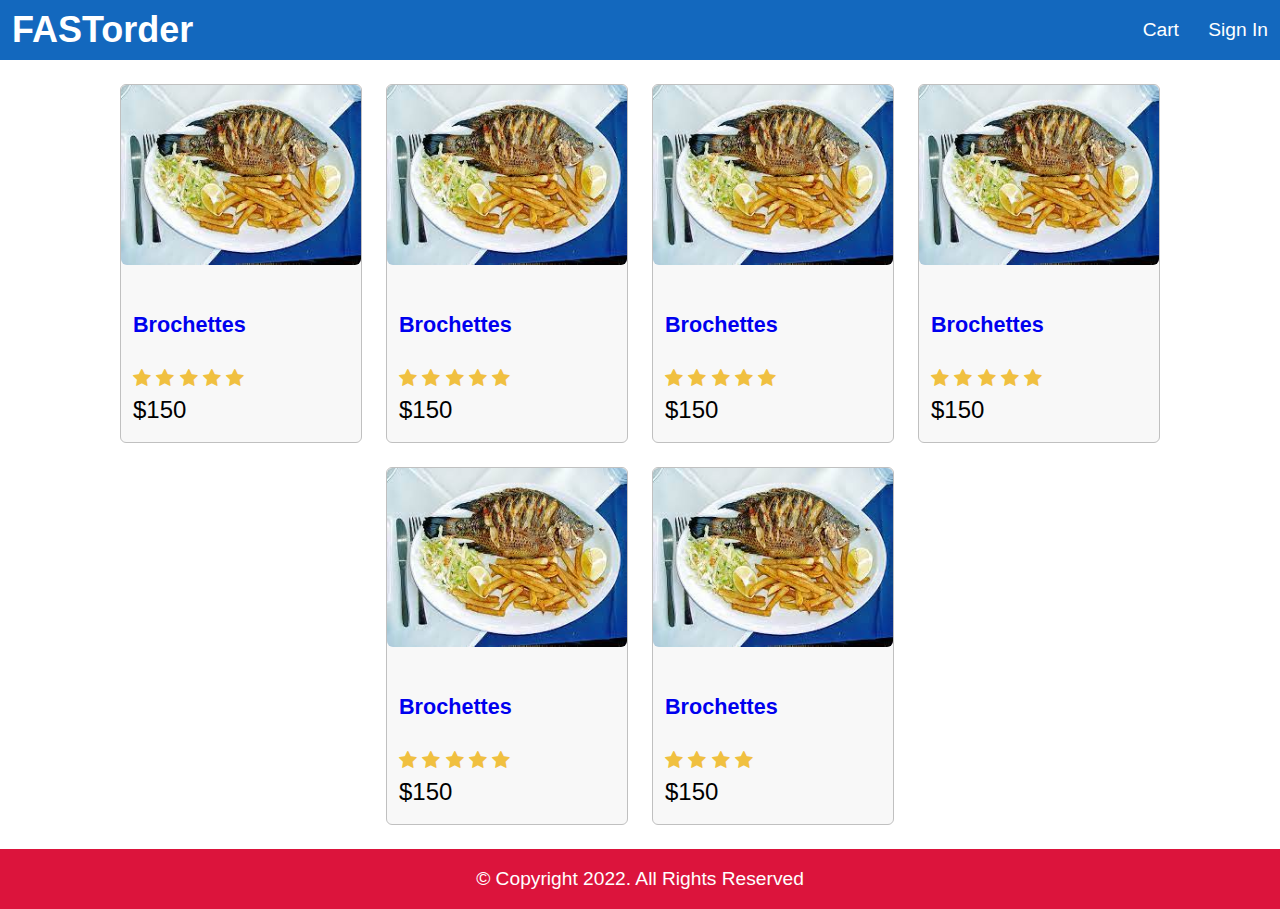
<file: template/index.html>
<!DOCTYPE html>
<html lang="en">
<head>
    <meta charset="UTF-8">
    <meta http-equiv="X-UA-Compatible" content="IE=edge">
    <meta name="viewport" content="width=device-width, initial-scale=1.0">
    <link rel="stylesheet" href="style.css" />
    <link rel="stylesheet" 
    href="https://cdnjs.cloudflare.com/ajax/libs/font-awesome/4.7.0/css/font-awesome.min.css" />
    <title>FASTorder</title>
</head>
<body>
    <div class="main-container">
        <header class="row">
            <div>
                <a class="brand" href="index.html">FASTorder</a>
            </div>
            <div>
                <a href="cart.html">Cart</a>
                <a href="signin.html">Sign In</a>
            </div>
        </header>

        <main>
            <div class="row center">
                <div class="card">
                    <a href="product.html">
                        <img class="medium" src="images/p1.jpg" alt="product"/>

                    </a>
                    <div class="card-body">
                        <a href="product.html">
                            <h2>Brochettes</h2>
                        </a>
                        <div class="rating">
                            <span><i class="fa fa-star"></i></span>
                            <span><i class="fa fa-star"></i></span>
                            <span><i class="fa fa-star"></i></span>
                            <span><i class="fa fa-star"></i></span>
                            <span><i class="fa fa-star"></i></span>
                        </div>
                        <div class="price">
                            $150
                        </div>
                    </div>
                </div>

                <div class="card">
                    <a href="product.html">
                        <img class="medium" src="images/p1.jpg" alt="product"/>

                    </a>
                    <div class="card-body">
                        <a href="product.html">
                            <h2>Brochettes</h2>
                        </a>
                        <div class="rating">
                            <span><i class="fa fa-star"></i></span>
                            <span><i class="fa fa-star"></i></span>
                            <span><i class="fa fa-star"></i></span>
                            <span><i class="fa fa-star"></i></span>
                            <span><i class="fa fa-star"></i></span>
                        </div>
                        <div class="price">
                            $150
                        </div>
                    </div>
                </div>

                <div class="card">
                    <a href="product.html">
                        <img class="medium" src="images/p1.jpg" alt="product"/>

                    </a>
                    <div class="card-body">
                        <a href="product.html">
                            <h2>Brochettes</h2>
                        </a>
                        <div class="rating">
                            <span><i class="fa fa-star"></i></span>
                            <span><i class="fa fa-star"></i></span>
                            <span><i class="fa fa-star"></i></span>
                            <span><i class="fa fa-star"></i></span>
                            <span><i class="fa fa-star"></i></span>
                        </div>
                        <div class="price">
                            $150
                        </div>
                    </div>
                </div>

                <div class="card">
                    <a href="product.html">
                        <img class="medium" src="images/p1.jpg" alt="product"/>

                    </a>
                    <div class="card-body">
                        <a href="product.html">
                            <h2>Brochettes</h2>
                        </a>
                        <div class="rating">
                            <span><i class="fa fa-star"></i></span>
                            <span><i class="fa fa-star"></i></span>
                            <span><i class="fa fa-star"></i></span>
                            <span><i class="fa fa-star"></i></span>
                            <span><i class="fa fa-star"></i></span>
                        </div>
                        <div class="price">
                            $150
                        </div>
                    </div>
                </div>

                <div class="card">
                    <a href="product.html">
                        <img class="medium" src="images/p1.jpg" alt="product"/>

                    </a>
                    <div class="card-body">
                        <a href="product.html">
                            <h2>Brochettes</h2>
                        </a>
                        <div class="rating">
                            <span><i class="fa fa-star"></i></span>
                            <span><i class="fa fa-star"></i></span>
                            <span><i class="fa fa-star"></i></span>
                            <span><i class="fa fa-star"></i></span>
                            <span><i class="fa fa-star"></i></span>
                        </div>
                        <div class="price">
                            $150
                        </div>
                    </div>
                </div>

                <div class="card">
                    <a href="product.html">
                        <img class="medium" src="images/p1.jpg" alt="product"/>

                    </a>
                    <div class="card-body">
                        <a href="product.html">
                            <h2>Brochettes</h2>
                        </a>
                        <div class="rating">
                            <span><i class="fa fa-star"></i></span>
                            <span><i class="fa fa-star"></i></span>
                            <span><i class="fa fa-star"></i></span>
                            <span><i class="fa fa-star"></i></span>
                            <span><i class="fa fa-star-half-0"></i></span>
                        </div>
                        <div class="price">
                            $150
                        </div>
                    </div>
                </div>

            </div>
        </main>

        <footer class="row center">
            <p>&copy; Copyright 2022. All Rights Reserved</p>
        </footer>
    </div>
</body>
</html>
</file>
<file: template/style.css>
html{
    font-size: 75%;
    box-sizing: border-box;
}

body{
    margin: 0;
    height: 100vh;
    font-size: 1.6rem;
    font-family: Arial, Helvetica, sans-serif;
}
/* Layout */
.main-container{
    display: grid;
    grid-template-areas: 
    'header'
    'main'
    'footer';
    grid-template-columns: 1fr;
    grid-template-rows: 5rem 1fr 5rem;
    height: 100%;
}

header{
    grid-area: header;
    background-color: rgb(19, 104, 190);
}

main{
    grid-area: main;
    padding: 1rem;
}

footer{
    grid-area: footer;
    background-color: crimson;
    color:white;
}

/* common classes */
h1{
    font-size: 2rem;
    padding: 1rem 0;
}

h2{
    font-size: 1.8rem;
    padding: 1rem 0;
}

a{
    text-decoration: none;
}
a:hover{
    color: crimson;
}

/* header */
header a{
    color: white;
    padding: 1rem;
}

a.brand{
    color: white;
    font-size: 3rem;
    font-weight: bold;
}

.row{
    display: flex;
    flex-wrap: wrap;
    justify-content: space-between;
    align-items: center;
}

.row.center{
    justify-content: center;
}

/* images */
img{
    border-radius: 0.5rem;

}

img.medium{
    max-width: 20rem;
    width: 100%;
}

/* card */
.card{
    border: 0.1rem #c0c0c0 solid;
    background-color:#f8f8f8;
    border-radius: 0.5rem;
    margin: 1rem;
}

.card-body{
    padding: 1rem;
}

.card-body >*{
    margin-bottom: 0.5rem;
}

.price{
    font-size: 2rem;
}

/* rating */
.rating span{
    color:#f0c040;
    margin: 0rem;
}
</file>
